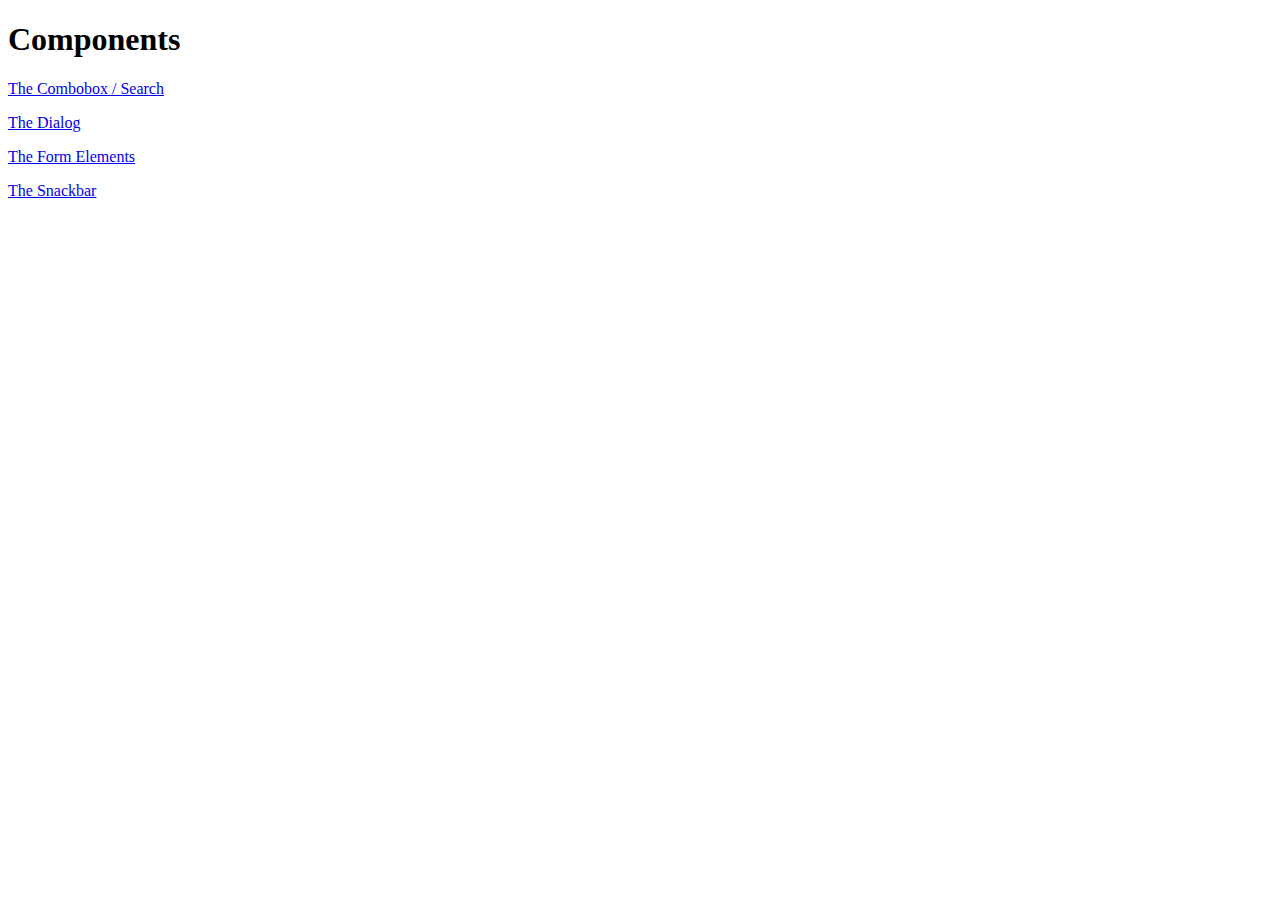
<file: index.html>
<!DOCTYPE html>
<html lang="en">
  <head>
    <meta charset="UTF-8" />
    <meta name="viewport" content="width=device-width, initial-scale=1.0" />
    <title>Document</title>
  </head>
  <body>
    <h1>Components</h1>
    <p><a href="src/combobox.html">The Combobox / Search</a></p>
    <p><a href="src/modal.html">The Dialog</a></p>
    <p><a href="src/forms.html">The Form Elements</a></p>
    <p><a href="src/snackbar.html">The Snackbar</a></p>
  </body>
</html>
</file>
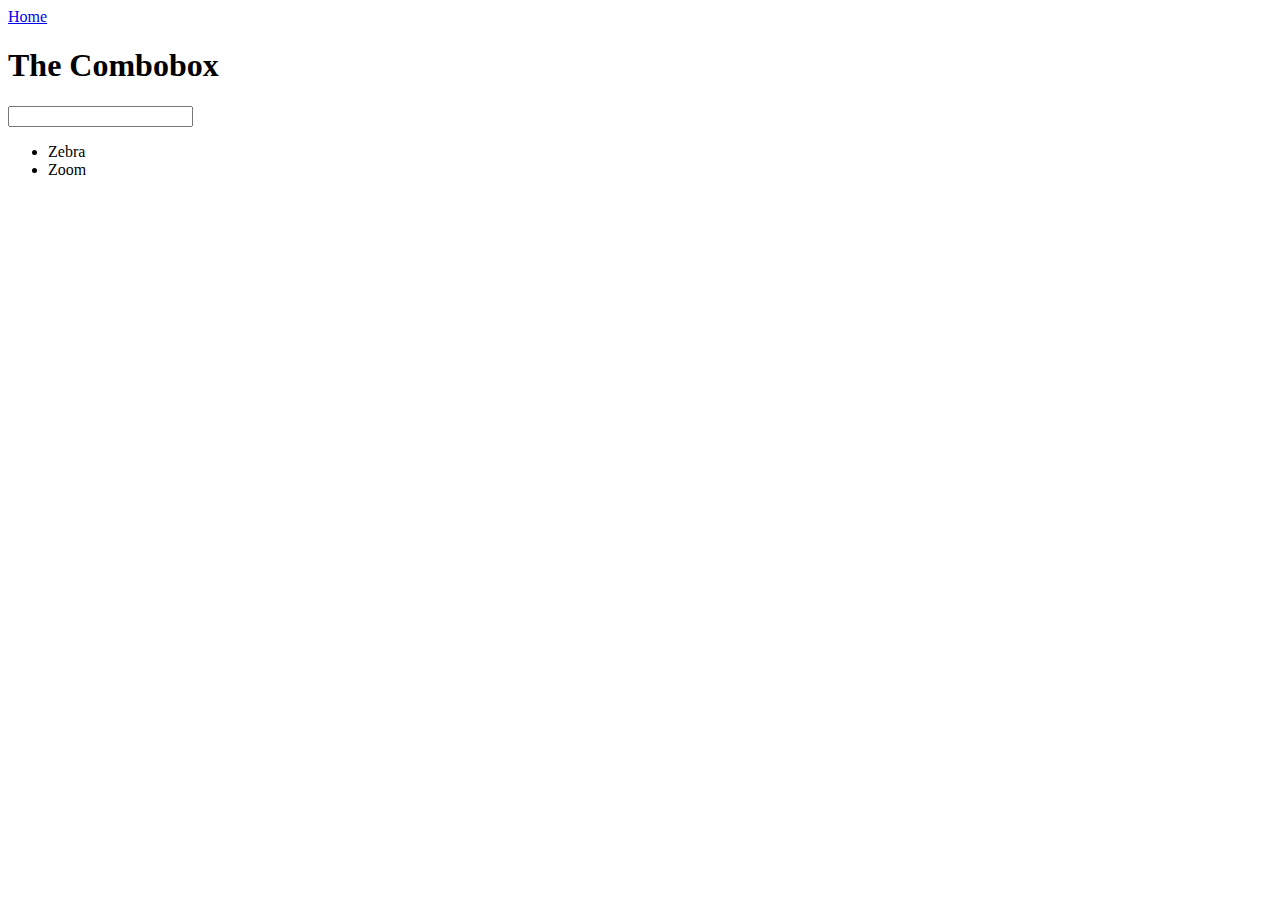
<file: combobox.html>
<!DOCTYPE html>
<html lang="en">
  <head>
    <meta charset="UTF-8" />
    <meta name="viewport" content="width=device-width, initial-scale=1.0" />
    <title>Combobox</title>
  </head>
  <body>
    <nav>
      <a href="/">Home</a>
    </nav>
    <main>
      <h1>The Combobox</h1>
      <div
        aria-label="Tag"
        role="combobox"
        aria-expanded="true"
        aria-owns="owned_listbox"
        aria-haspopup="listbox"
      >
        <input
          type="text"
          aria-autocomplete="list"
          aria-controls="owned_listbox"
          aria-activedescendant="selected_option"
        />
      </div>
      <ul role="listbox" id="owned_listbox">
        <li role="option">Zebra</li>
        <li role="option" id="selected_option">Zoom</li>
      </ul>
    </main>
  </body>
</html>
</file>
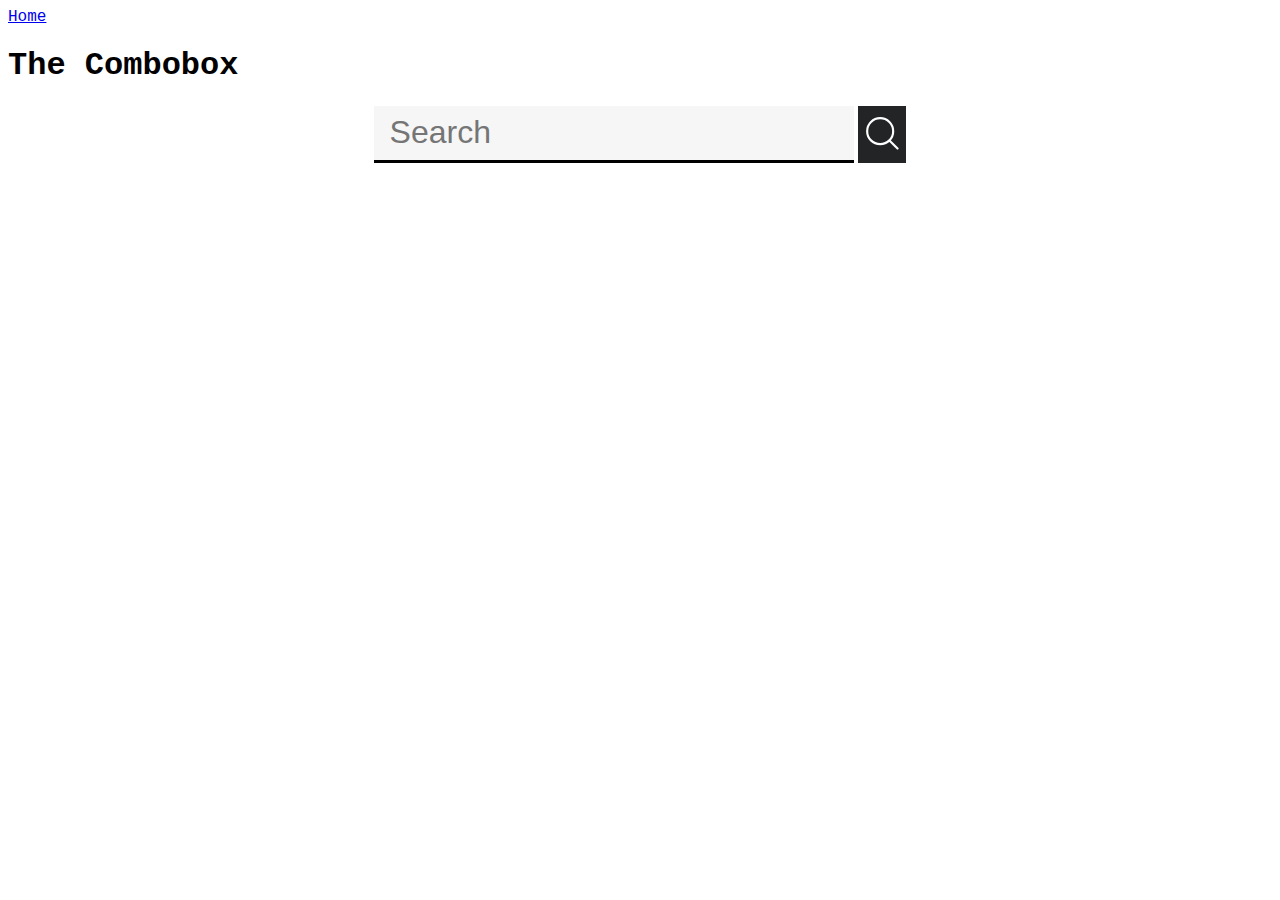
<file: src/combobox.html>
<!DOCTYPE html>
<html lang="en">
  <head>
    <meta charset="UTF-8" />
    <meta name="viewport" content="width=device-width, initial-scale=1.0" />
    <title>Combobox</title>
    <link rel="stylesheet" href="../public/css/combobox.css" />
  </head>
  <body>
    <nav>
      <a href="/">Home</a>
    </nav>
    <main>
      <h1>The Combobox</h1>
      <div class="block">
        <form
          id="combobox-form"
          aria-label="Tag"
          role="combobox"
          aria-expanded="false"
          aria-owns="owned_listbox"
          aria-haspopup="listbox"
        >
          <input
            id="search"
            placeholder="Search"
            type="text"
            aria-label="search"
            aria-autocomplete="list"
            aria-controls="owned_listbox"
            aria-activedescendant="selected_option"
            autocomplete="off"
          />
          <button type="submit" aria-label="search">
            <svg
              xmlns="http://www.w3.org/2000/svg"
              viewBox="0 0 32 32"
              fill="none"
              stroke="#fff"
              stroke-linecap="round"
              stroke-linejoin="round"
              stroke-width="2"
            >
              <circle cx="14" cy="14" r="12" />
              <path d="M23 23l7 7" />
            </svg>
          </button>
        </form>
        <ul role="listbox" id="owned_listbox"></ul>
      </div>
    </main>
    <script src="../public/js/combobox.js"></script>
    <script>
      /**
       * createDataList()
       * Outside function to use with API
       * @param {Object} e
       */
      ;(function () {
        const comboBox = ComboBox({
          form: 'combobox-form',
          listBox: 'owned_listbox',
          input: 'search',
        })
        const input = document.getElementById('search')

        /**
         * getData()
         * @param {String} val
         */
        const getData = async (val) => {
          try {
            const request = await fetch(
              'http://127.0.0.1:5500/api/dogs.json?=' + val
            )
            return await request.json()
          } catch (error) {
            console.error({ error, method: 'getData()' })
          }
        }

        async function createDataList(e) {
          const query = e.target.value
          const response = await getData(query)

          // call the api method here
          comboBox.filterData(query, response.dogs)
        }
        input.addEventListener('input', createDataList)
      })()
    </script>
  </body>
</html>
</file>
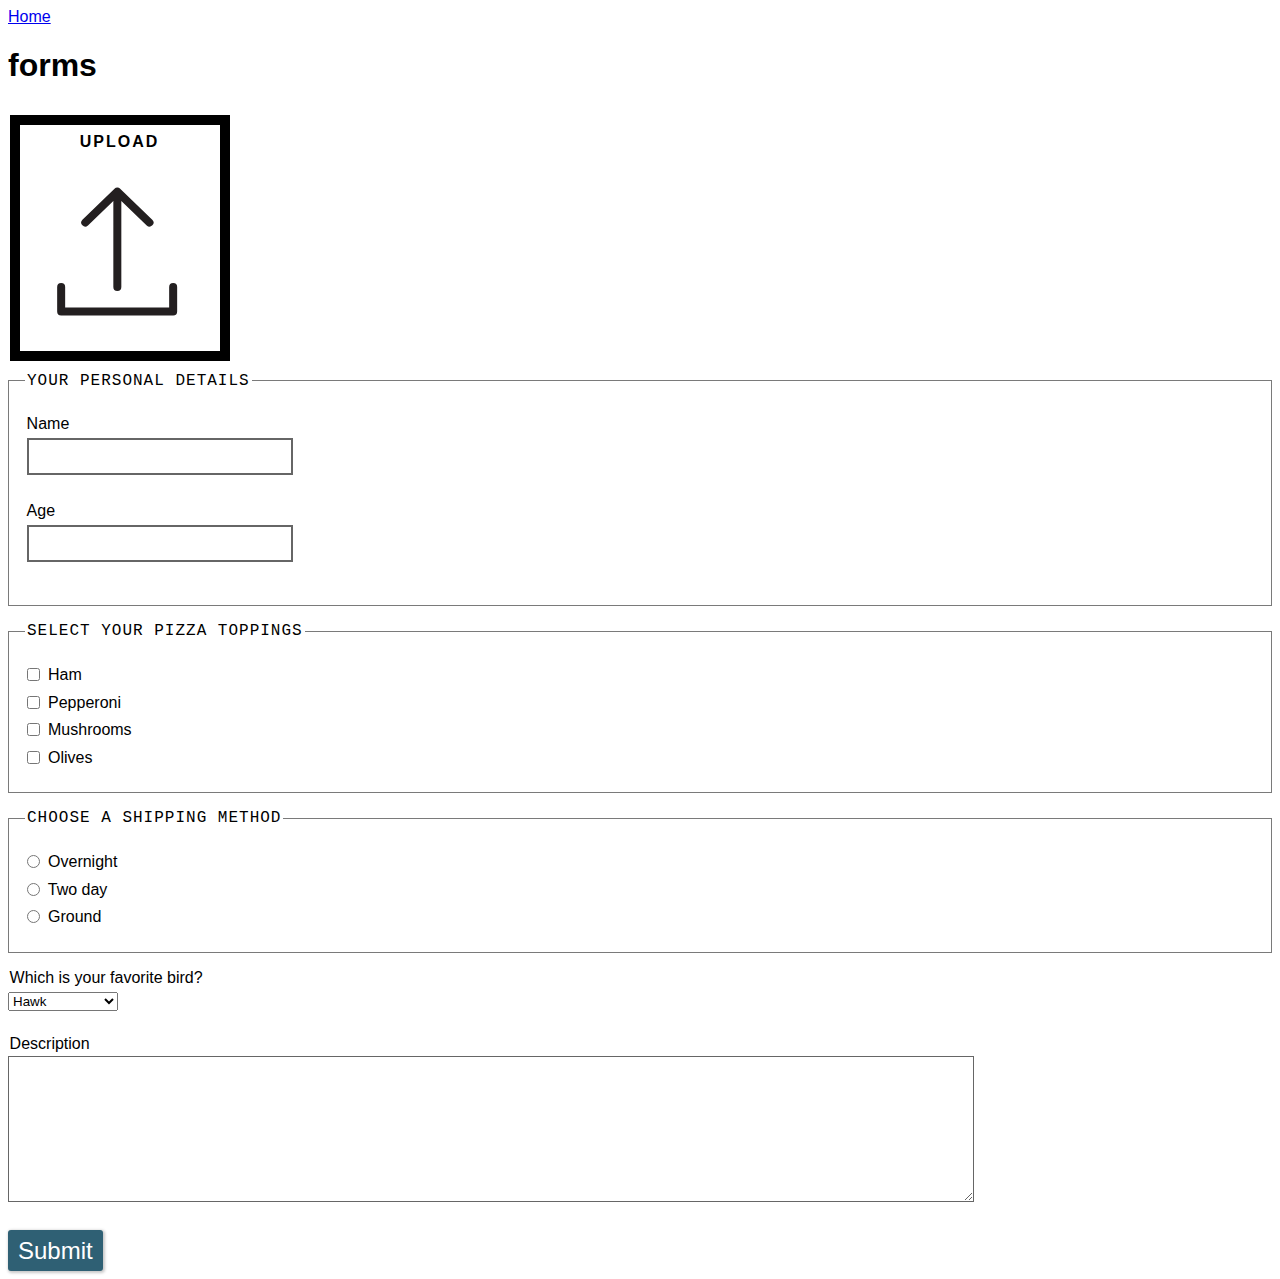
<file: src/forms.html>
<!DOCTYPE html>
<html lang="en">
<head>
    <meta charset="UTF-8">
    <meta name="viewport" content="width=device-width, initial-scale=1.0">
    <title>form styles</title>
    <link rel="stylesheet" href="../public/css/forms.css">
</head>
  <body>
    <nav>
      <a href="/">Home</a>
    </nav>
    <h1>forms</h1>
    <form>
      <fieldset class="form-upload">
        <input name="upload" id="upload" type="file" />
        <label for="upload">Upload
        <span class="svg-upload" aria-hidden="true">
          <svg xmlns="http://www.w3.org/2000/svg" viewBox="0 0 50 50"><path fill="#231F20" d="M10.289 32.996a1 1 0 00-1 1v6.133a1 1 0 001 1h28a1 1 0 001-1v-6.133a1 1 0 10-2 0v5.133h-26v-5.133a1 1 0 00-1-1z"/><path fill="#231F20" d="M24.333 34.996a1 1 0 001-1v-21.51l6.343 6.127a.996.996 0 001.413-.024 1 1 0 00-.024-1.414l-8.023-7.751-.002-.002-.013-.012c-.036-.035-.081-.05-.12-.078-.064-.046-.123-.097-.196-.127a.997.997 0 00-.357-.072c-.007 0-.014-.004-.021-.004s-.014.004-.021.004a1.001 1.001 0 00-.357.072c-.073.03-.132.081-.196.126-.039.029-.084.044-.12.079l-.012.011-.002.002-8.023 7.751a1 1 0 001.389 1.438l6.343-6.127v21.51a.998.998 0 00.999 1.001z"/></svg></span>
        </label>
        <span class="upload-filename"></span>
      </fieldset>
      <fieldset class="section">
        <legend>Your Personal details</legend>
        <label for="name">Name
          <input type="text" id="name" />
          <span aria-hidden="true" class="input error">this is an error</span>
        </label>
        <label for="age">Age
          <input type="text" id="age" />
          <span aria-hidden="true" class="input error">this is an error</span>
        </label>
      </fieldset>
      <fieldset>
        <legend>Select your pizza toppings</legend>
        <label for="ham">
          <input id="ham" type="checkbox" name="toppings" value="ham">
        Ham</label>
        <label for="pepperoni">
          <input id="pepperoni" type="checkbox" name="toppings" value="pepperoni">
        Pepperoni</label>
        <label for="mushrooms">
          <input id="mushrooms" type="checkbox" name="toppings" value="mushrooms">
        Mushrooms</label>
        <label for="olives">
          <input id="olives" type="checkbox" name="toppings" value="olives">
        Olives</label>
        </fieldset>
        <fieldset>
          <legend>Choose a shipping method</legend>
            <label for="overnight">
            <input id="overnight" type="radio" name="shipping" value="overnight">
            Overnight</label>
            <label for="twoday">
            <input id="twoday" type="radio" name="shipping" value="twoday">
            Two day</label>
            <label for="ground">
            <input id="ground" type="radio" name="shipping" value="ground">
            Ground</label>  
        </fieldset>
        <div class="selectbox">
          <label for="favcity">Which is your favorite bird?</label>
          <select id="favcity" name="select">
            <option value="1">Hawk</option>
            <option value="2">Sparrow</option>
            <option value="3">Yellow Warbler</option>
            <option value="4">King fisher</option>
            <option value="5">Condor</option>
            <option value="6">Falcon</option>
          </select>
        </div>
        <div class="form_textarea">
          <label for="description">Description</label>
          <textarea id="description" cols="30" rows="5"></textarea>
        </div>
        <button class="btn btn-submit" type="submit">Submit</button>
    </form>
    <script src="../public/js/forms.js"></script>
</body>
</html>
</file>
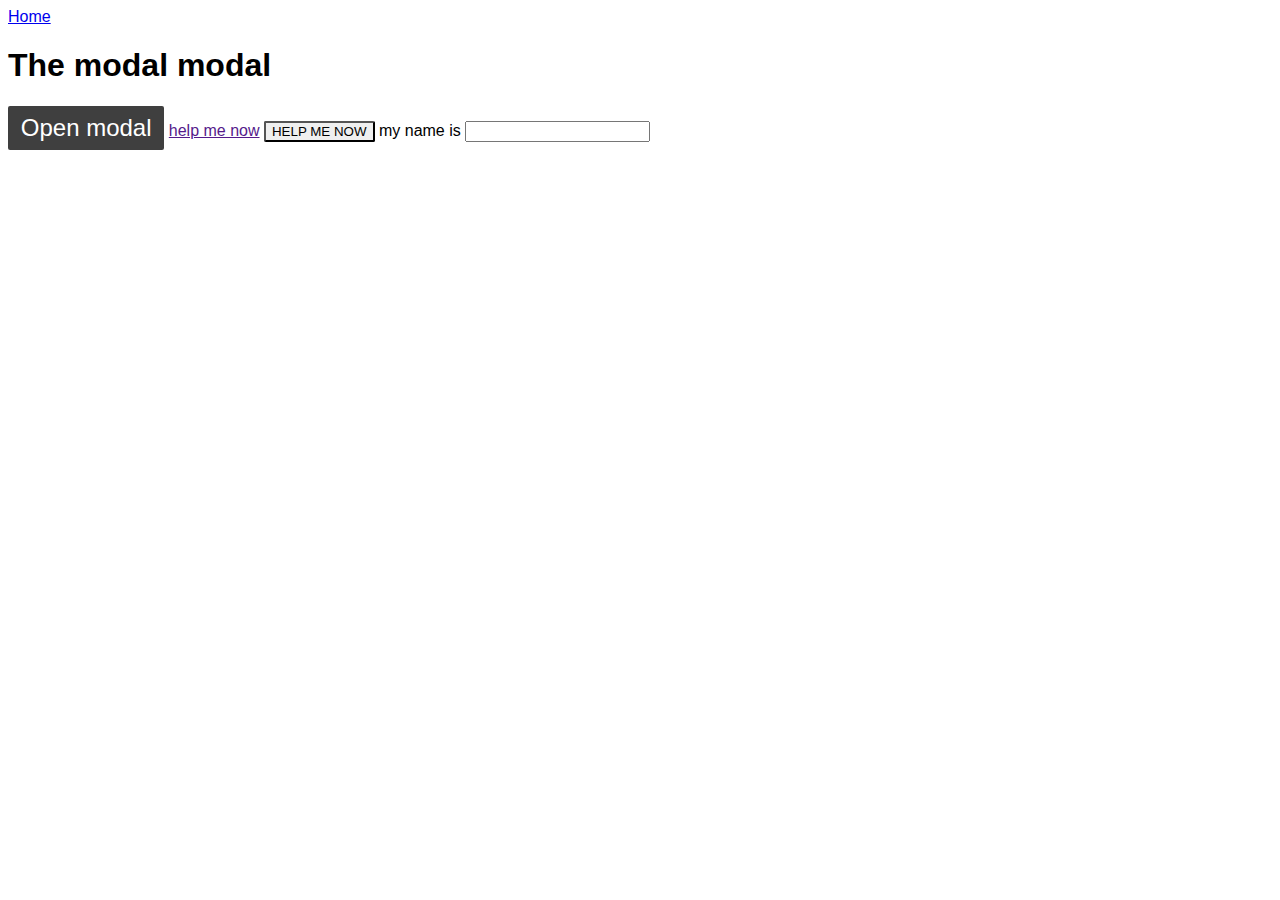
<file: src/modal.html>
<!DOCTYPE html>
<html lang="en">
  <head>
    <meta charset="UTF-8" />
    <meta name="viewport" content="width=device-width, initial-scale=1.0" />
    <title>The Modal modal</title>
    <link rel="stylesheet" href="../public/css/modal.css" />
  </head>
  <body>
    <nav>
      <a href="/">Home</a>
    </nav>
    <h1>The modal modal</h1>
    
    <main>
      <button class="btn btn-modal" aria-controls="modal" id="modal-open">
        Open modal
      </button>
      <a href="">help me now</a>
      <button>HELP ME NOW</button>
      <label>my name is</label>
      <input type="text" />
    </main>
    <div
      role="modal"
      id="modal"
      aria-labelledby="modal-title"
      aria-modal="true"
      aria-hidden="true"
      data-hidden="true"
      class="modal"
    >
      <div class="modal-content">
        <header class="dialod-head">
          <p tabindex="-1" id="modal-title" class="modal-label">
            The modal modal
          </p>
        </header>
        <section class="modal-body">body text area</section>
        <div class="modal--btn-group">
          <button class="btn modal-agree">agree</button>
          <button class="btn modal-close">close</button>
        </div>
        <button class="btn modal-close x" aria-label="Close">
          <span aria-hidden="true">&times;</span>
        </button>
      </div>
      <div class="overlay" data-hidden="true" id="overlay"></div>
    </div>
    <script src="../public/js/modal.js"></script>
    <script>
      const modal = Modal({ id: 'modal', trigger: 'modal-open' })
      modal.init()
    </script>
  </body>
</html>
</file>
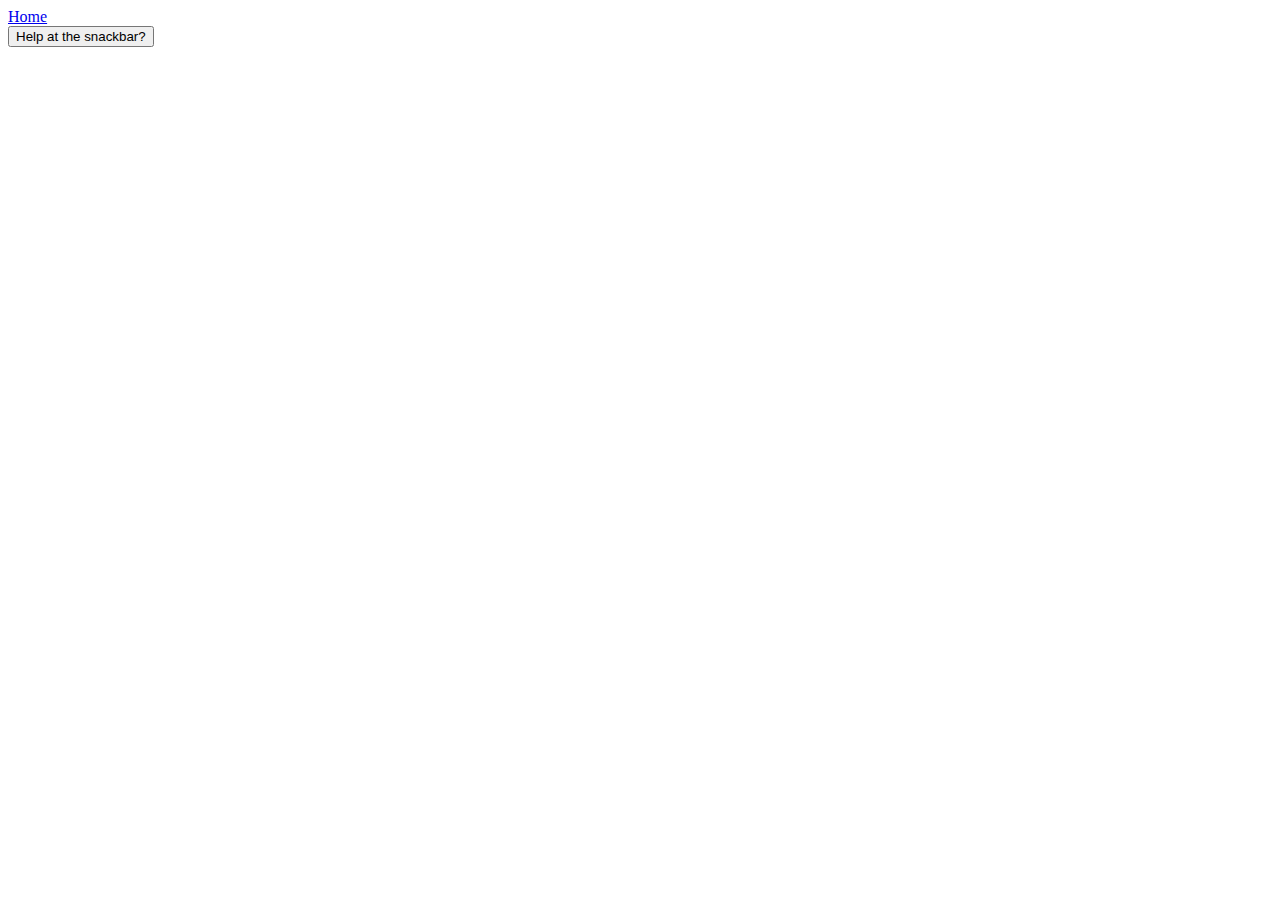
<file: src/snackbar.html>
<!DOCTYPE html>
<html lang="en">
<head>
    <meta charset="UTF-8">
    <meta name="viewport" content="width=device-width, initial-scale=1.0">
    <title>The Snackbar</title>
    <link rel="stylesheet" href="../public/css/snackbar.css" />
</head>
<body>
    <nav>
        <a href="/">Home</a>
    </nav>
    <main>
        <button onclick="snackbar.show()" id="snackbar">Help at the snackbar?</button>

    </main>
    <div class="snackbar" aria-hidden="true" id="snackbar--dialog">
       <span class="snackbar--type"></span>
       Congratulations you have just won a new car!!!
    </div>
    <script src="../public/js/snackbar.js"></script>
    <script>
        const snackbar = SnackBar({el: "snackbar--dialog", status: "error"});
    </script>
</body>
</html>
</file>
<file: public/css/combobox.css>
:root {
  --red: hsl(4, 85%, 57%);
  --white: hsl(46, 100%, 97%);
  --blue: hsl(219, 100%, 45%);
  --black: hsla(0, 0%, 0%, 0.74);
}
html,
body {
  font-family: 'Courier New', Courier, monospace;
}
* {
  box-sizing: border-box;
}
.block {
  display: table;
  margin: 0 auto;
}
form {
  height: 57px;
  display: flex;
  align-items: center;
}
input {
  padding: 0.25em 0.5em;
  margin-right: 0.15em;
  min-width: 30rem;
  height: inherit;
  font-size: 2rem;
  border: none;
  border-radius: 0;
  border-bottom: 3px solid;
  background: hsla(0, 0%, 82%, 0.188);
}
input:focus {
  outline: none;
  background: hsl(300, 8%, 95%);
}
ul {
  margin-top: 0.25em;
  list-style: none;
  padding: 0;
}
li {
  padding: 0.6em 0.3em;
  font-size: 1.2rem;
  border-bottom: 1px solid hsl(0, 0%, 82%);
}
button[type='submit'] {
  height: inherit;
  border: none;
  min-width: 3rem;
  padding: 0 0.5em;
  background-color: hsl(200, 4%, 14%);
}
</file>
<file: public/css/forms.css>
:root {
  --input-active: #f15d22;
}
body,
html {
  font-family: Arial, Helvetica, sans-serif;
  box-sizing: border-box;
}

/* <<=========== BUTTON =============== */
.btn {
  background-color: hsl(0, 0%, 0%);
  font-size: 1.5em;
  border: 2px solid transparent;
  border-radius: 3px;
  color: hsl(0, 0%, 100%);
  padding: 0.3rem 0.5rem;
  cursor: pointer;
  box-shadow: 1px 1px 3px 1px rgba(0, 0, 0, 0.22);
  -webkit-box-shadow: 1px 1px 3px 1px rgba(0, 0, 0, 0.22);
  -moz-box-shadow: 1px 1px 3px 1px rgba(0, 0, 0, 0.22);
}
.btn:hover,
.btn:active {
  border: 2px solid var(--input-active);
  background-color: hsl(192, 81%, 26%);
}
.btn-submit {
  background-color: hsla(197.72, 42.35%, 31.96%, 1);
}
/* =========== BUTTON ===============>> */
.error {
  display: block;
  visibility: hidden;
  color: red;
}
label {
  display: block;
  margin: 0.6em 0.1em;
}
.selectbox > label {
  margin: 0.3em 0.1em;
}
legend {
  font-weight: 500;
  font-family: 'Courier New', Courier, monospace;
  letter-spacing: 1px;
  text-transform: uppercase;
}
textarea,
input[type='text'] {
  font-family: 'Courier New', Courier, monospace;
}
input[type='text']:focus {
  border: 2px solid var(--input-active);
  outline: none;
}
input[type='text'] {
  display: block;
  margin: 0.3rem 0 0;
  padding: 0.3rem;
  font-size: 1.25rem;
  border: 2px solid #666;
}
input[type='radio'],
input[type='checkbox'] {
  margin: 0.15em 0.3em 0 0;
  padding: 0;
  vertical-align: text-top;
}
label[for='description'] {
  margin-bottom: 0.2rem;
}
label[for='description'] + textarea {
  font-size: 1.3rem;
  width: 75%;
  min-height: 8rem;
}
.form_textarea {
  margin: 1.5rem 0;
}
textarea {
  outline: none;
  border: 1px solid #666;
  padding: 0.5rem;
}
textarea:active,
textarea:focus {
  border: 1px solid var(--input-active);
}
fieldset {
  border: 1px solid hsla(0, 0%, 0%, 0.521);
  padding: 1em;
  margin: 1em 0;
}
/* ==== FORM UPLOAD ======= */
label.active {
  background-color: hsl(90, 85%, 79%);
}
fieldset.form-upload {
  cursor: pointer;
  position: relative;
  margin: 0;
  padding: 0;
  border: none;
  min-height: 250px;
}
fieldset.form-upload svg {
  pointer-events: none;
}
fieldset.form-upload label {
  display: block;
  border: 10px solid;
  text-align: center;
  text-transform: uppercase;
  padding-top: 0.5rem;
  font-weight: 700;
  letter-spacing: 2px;
  position: absolute;
  width: inherit;
  height: inherit;
  z-index: 1;
  cursor: pointer;
}

span.svg-upload {
  display: block;
  width: 200px;
  height: 200px;
  margin: 0 auto;
}
.upload-filename {
  position: absolute;
  top: 85%;
  left: 14px;
  font-size: 0.8rem;
  text-transform: uppercase;
  width: 12rem;
  white-space: nowrap;
  text-overflow: ellipsis;
  overflow: hidden;
  z-index: 2;
}
input[type='file']:focus + label,
input[type='file'] + label:hover {
  border: 10px solid #f15d22;
}
[type='file'] {
  border: 0;
  clip: rect(0, 0, 0, 0);
  height: 1px;
  overflow: hidden;
  padding: 0;
  position: absolute !important;
  white-space: nowrap;
  width: 1px;
}
@media only screen and (min-width: 77.5em) {
  .upload-filename {
    top: 38%;
    left: 240px;
    font-size: 3rem;
    width: 90%;
  }
}
</file>
<file: public/css/modal.css>
body,
html {
  font-family: Helvetica, sans-serif;
}
button {
  border-radius: 2px;
  cursor: pointer;
}
.overlay {
  opacity: 0;
  position: fixed;
  z-index: 4;
  top: 0;
  right: 0;
  bottom: 0;
  left: 0;
  width: 100vw;
  height: 100vh;
  background-color: hsl(174deg 63% 12% / 32%);

  transition: opacity 0.5s;
}
.overlay[data-hidden='false'] {
  display: block;
}
.overlay[data-hidden='true'] {
  display: none;
}
.overlay.active {
  opacity: 1;
}
.modal {
  transition: opacity;
  transition-duration: 0.5s;
  display: none;
  opacity: 0;
  outline: none;
}
.modal-content {
  position: relative;
  width: 50%;
  margin: 0 auto;
  padding: 1em;
  background-color: hsla(0, 0%, 95%, 1);
  box-shadow: 0px 1px 4px 2px hsla(0, 0%, 0%, 0.122);
  z-index: 5;
}
.modal[data-hidden='false'] {
  display: block;
}
.modal[data-hidden='true'] {
  display: none;
}
.modal.active {
  opacity: 1;
}
.modal-label {
  font-size: 2.3rem;
  font-weight: 200;
  margin: 0.5rem 0;
  max-width: 90%;
}
.modal-body {
  padding: 1rem 0;
  font-size: 1.1rem;
  margin-bottom: 1rem;
}
.btn {
  background: none;
  border: none;
  outline: 3px solid transparent;
  font-size: 1.5rem;
  padding: 0.5rem 0.8rem;
}
button:focus {
  outline: 3px solid hsl(308, 96%, 51%);
}
.btn-modal {
  border: none;
  color: #fff;
  background-color: hsla(0, 0%, 0%, 0.753);
}
.modal-close.x {
  font-size: 3rem;
  font-weight: 300;
  border: none;
  padding: 0 1rem;
  background-color: transparent;
  position: absolute;
  top: 0;
  right: 0;
  color: hsla(14deg, 2%, 2%, 0.8);
}
.modal-close {
  background-color: hsla(14deg, 2%, 2%, 1);
  margin-right: 0.3rem;
  color: #fff;
}
.modal-agree {
  background-color: hsla(120deg, 63%, 46%, 1);
  color: #fff;
}
.modal--btn-group {
  text-align: right;
}
</file>
<file: public/css/snackbar.css>
.snackbar {
  position: absolute;
  display: flex;
  align-items: center;
  left: 0;
  top: 0;
  font-family: -apple-system, BlinkMacSystemFont, 'Segoe UI', Roboto, Oxygen,
    Ubuntu, Cantarell, 'Open Sans', 'Helvetica Neue', sans-serif;
  text-align: left;
  padding: 0.5em 0;
  color: white;
  width: 100vw;

  display: none;
  opacity: 0;
}
.snackbar--type {
  padding: 0.3rem;
}
.snackbar--type::after {
  width: 20px;
  height: 20px;
  font-size: 1.3rem;
}
.snackbar[data-prompt='success'] > .snackbar--type::after {
  content: '\2713';
}
.snackbar[data-prompt='warning'] > .snackbar--type::after {
  content: '\26A0';
}
.snackbar[data-prompt='error'] > .snackbar--type::after {
  content: '\2715';
}
.snackbar[data-prompt='success'] {
  background: hsl(122, 39%, 49%);
}
.snackbar[data-prompt='warning'] {
  background: hsl(36, 99%, 39%);
}
.snackbar[data-prompt='error'] {
  background: hsl(17, 99%, 41%);
}
/** ANIMATION ----------- */
.snackbar-active--open {
  animation: animationSnackbarOpen ease 1s;
  animation-iteration-count: 1;
  transform-origin: 50% 50%;
  animation-fill-mode: forwards; /*when the spec is finished*/
  -webkit-animation: animationSnackbarOpen ease 1s;
  -webkit-animation-iteration-count: 1;
  -webkit-transform-origin: 50% 50%;
  -webkit-animation-fill-mode: forwards; /*Chrome 16+, Safari 4+*/
  -ms-animation: animationSnackbarOpen ease 1s;
  -ms-animation-iteration-count: 1;
  -ms-transform-origin: 50% 50%;
  -ms-animation-fill-mode: forwards; /*IE 10+*/
}
.snackbar-active--close {
  animation: animationSnackbarClose ease 1s;
  animation-iteration-count: 1;
  transform-origin: 50% 50%;
  animation-fill-mode: forwards; /*when the spec is finished*/
  -webkit-animation: animationSnackbarClose ease 1s;
  -webkit-animation-iteration-count: 1;
  -webkit-transform-origin: 50% 50%;
  -webkit-animation-fill-mode: forwards; /*Chrome 16+, Safari 4+*/
  -ms-animation: animationSnackbarClose ease 1s;
  -ms-animation-iteration-count: 1;
  -ms-transform-origin: 50% 50%;
  -ms-animation-fill-mode: forwards; /*IE 10+*/
}
@keyframes animationSnackbarOpen {
  0% {
    opacity: 0;
    transform: translate(0px, -25px);
  }
  100% {
    opacity: 1;
    transform: translate(0px, 0px);
  }
}
@-webkit-keyframes animationSnackbarOpen {
  0% {
    opacity: 0;
    -webkit-transform: translate(0px, -25px);
  }
  100% {
    opacity: 1;
    -webkit-transform: translate(0px, 0px);
  }
}

@-ms-keyframes animationSnackbarOpen {
  0% {
    opacity: 0;
    -ms-transform: translate(0px, -25px);
  }
  100% {
    opacity: 1;
    -ms-transform: translate(0px, 0px);
  }
}
/* ---------- CLOSE ------------ */
@keyframes animationSnackbarClose {
  0% {
    opacity: 1;
    transform: translate(0px, 0px);
  }
  100% {
    opacity: 0;
    transform: translate(0px, -25px);
  }
}
</file>
